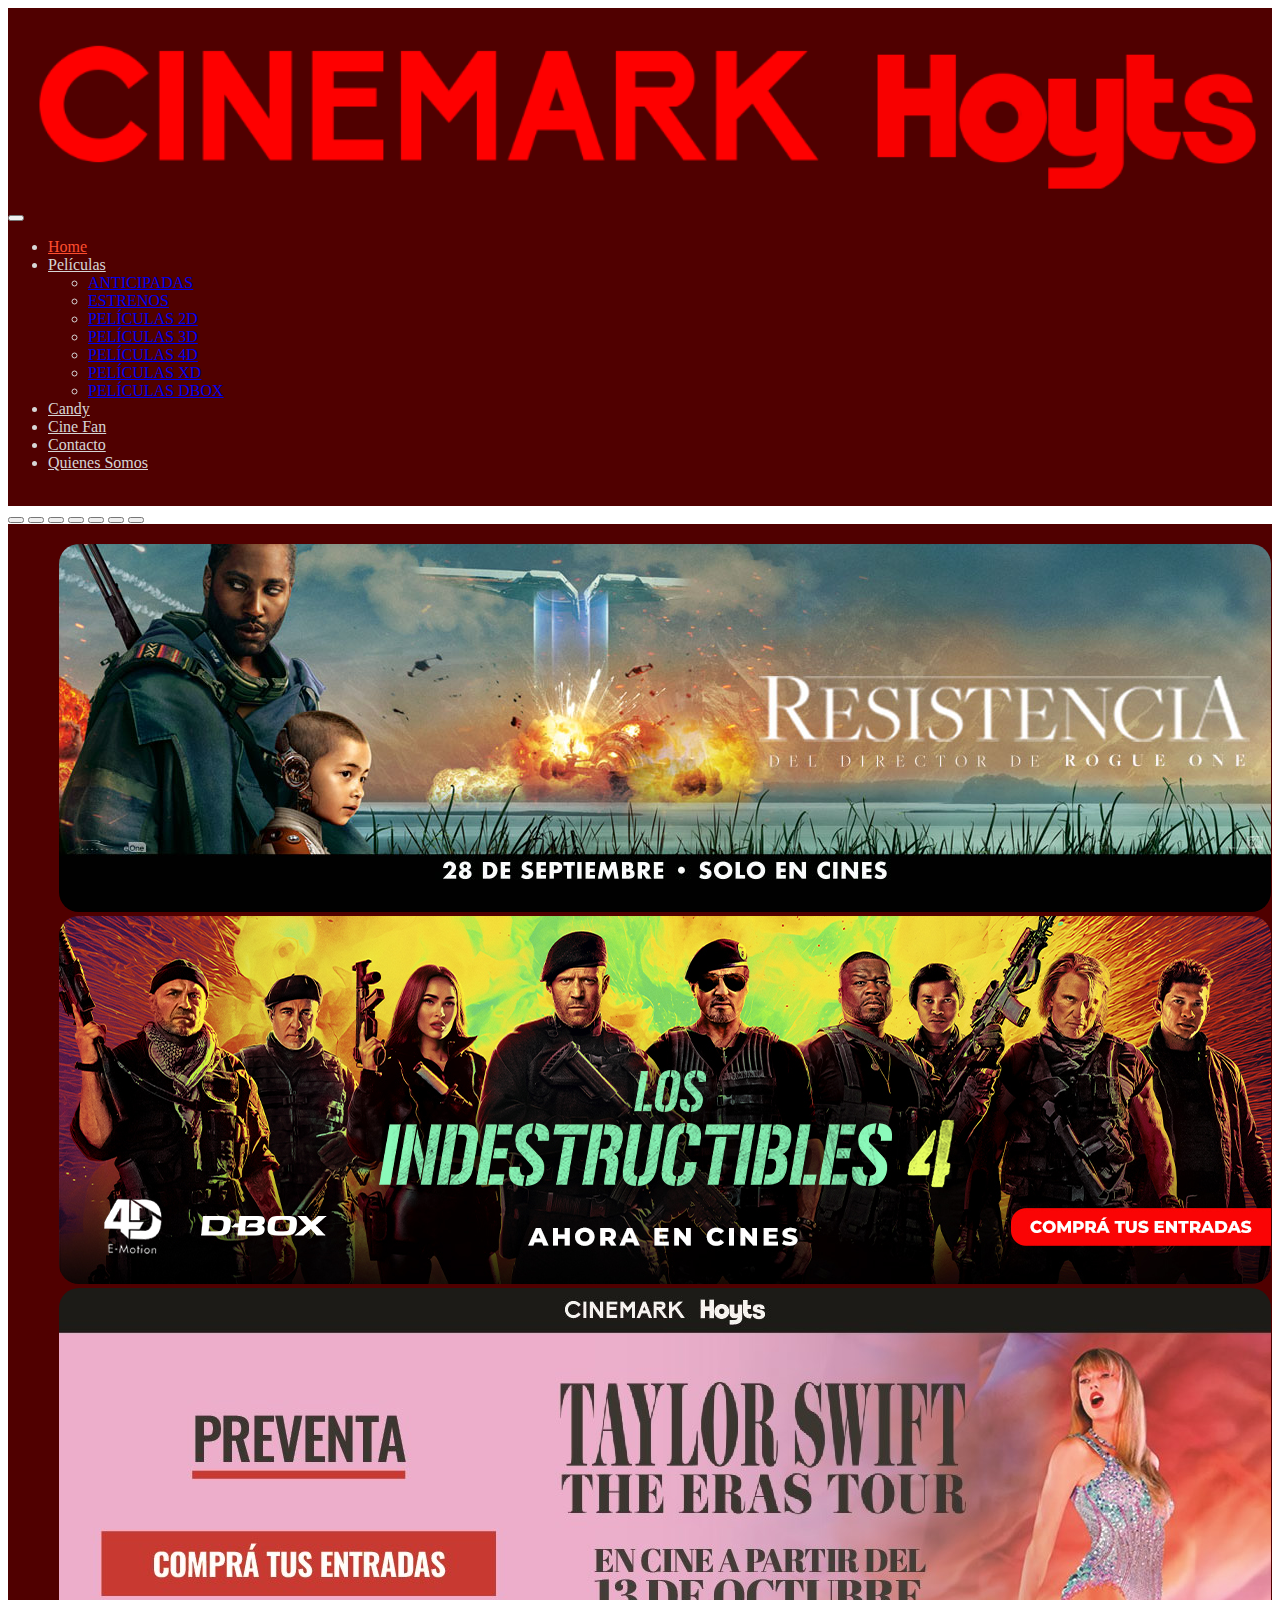
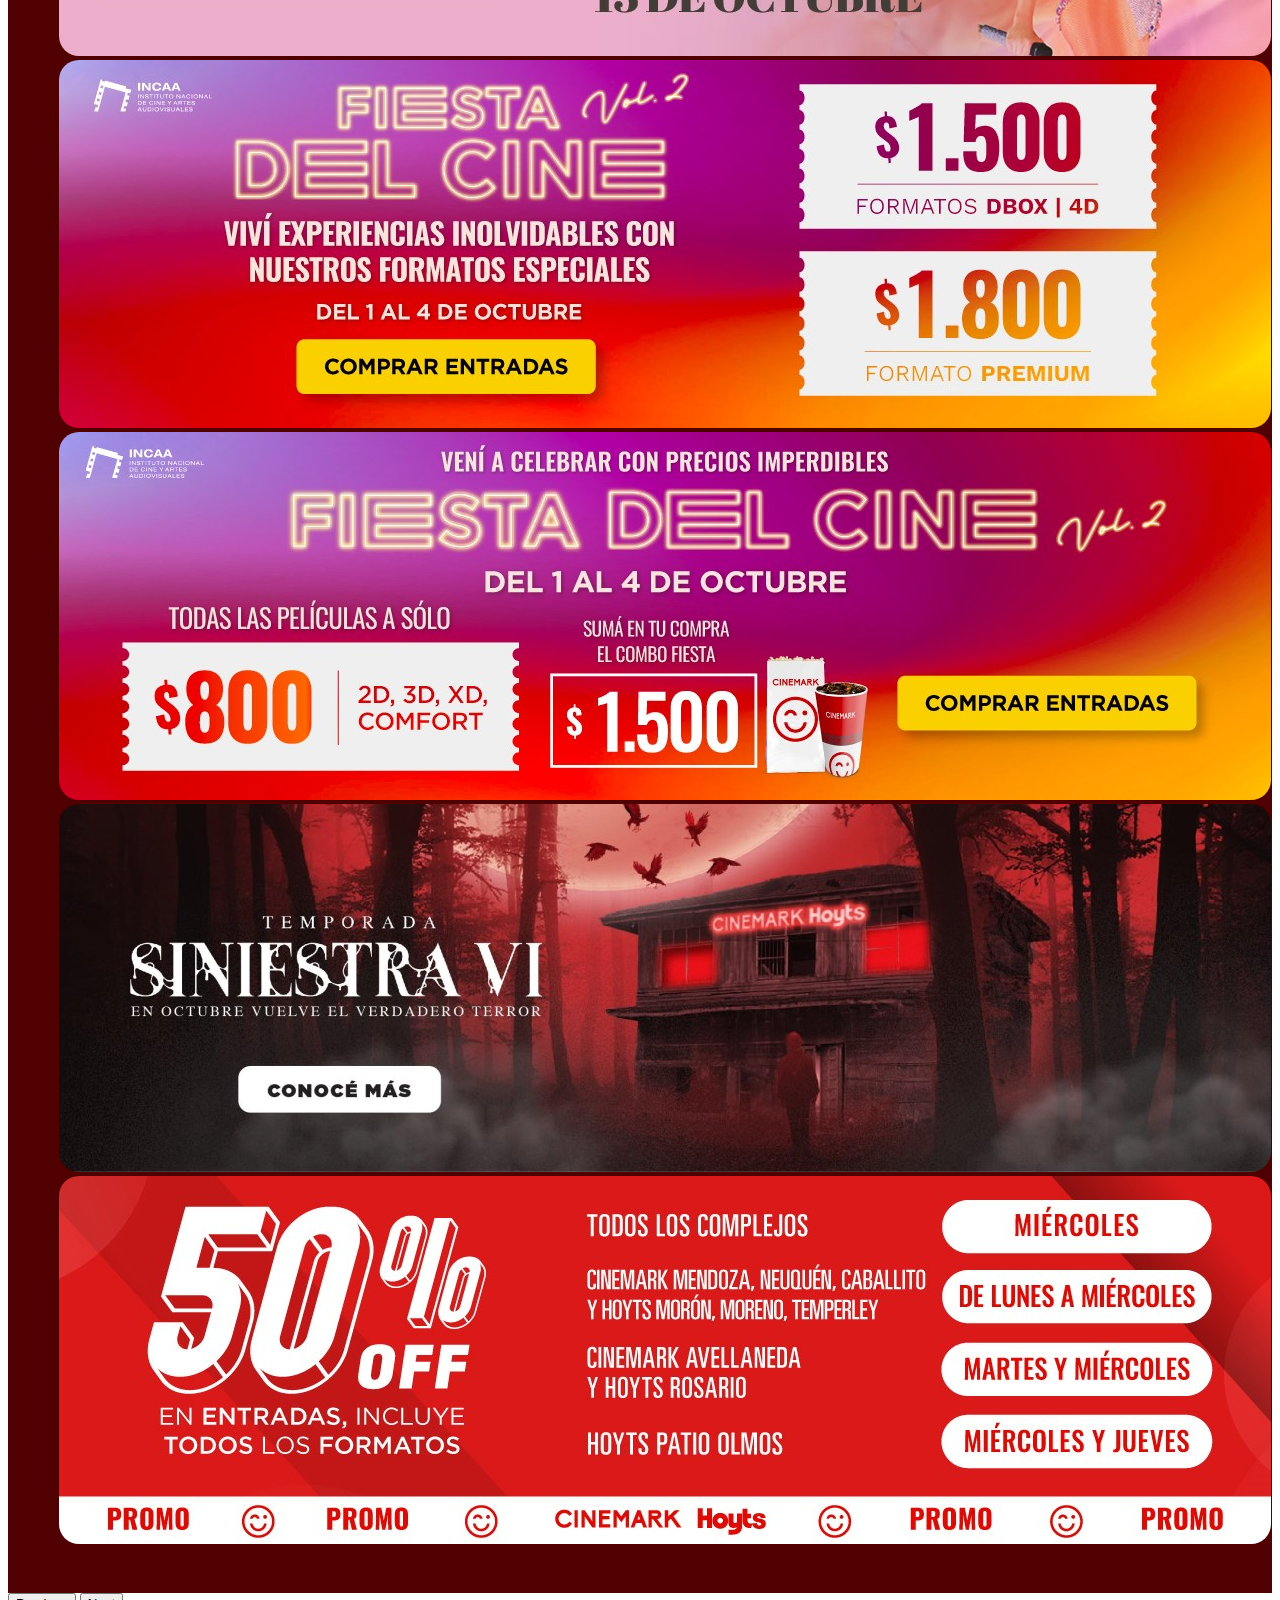
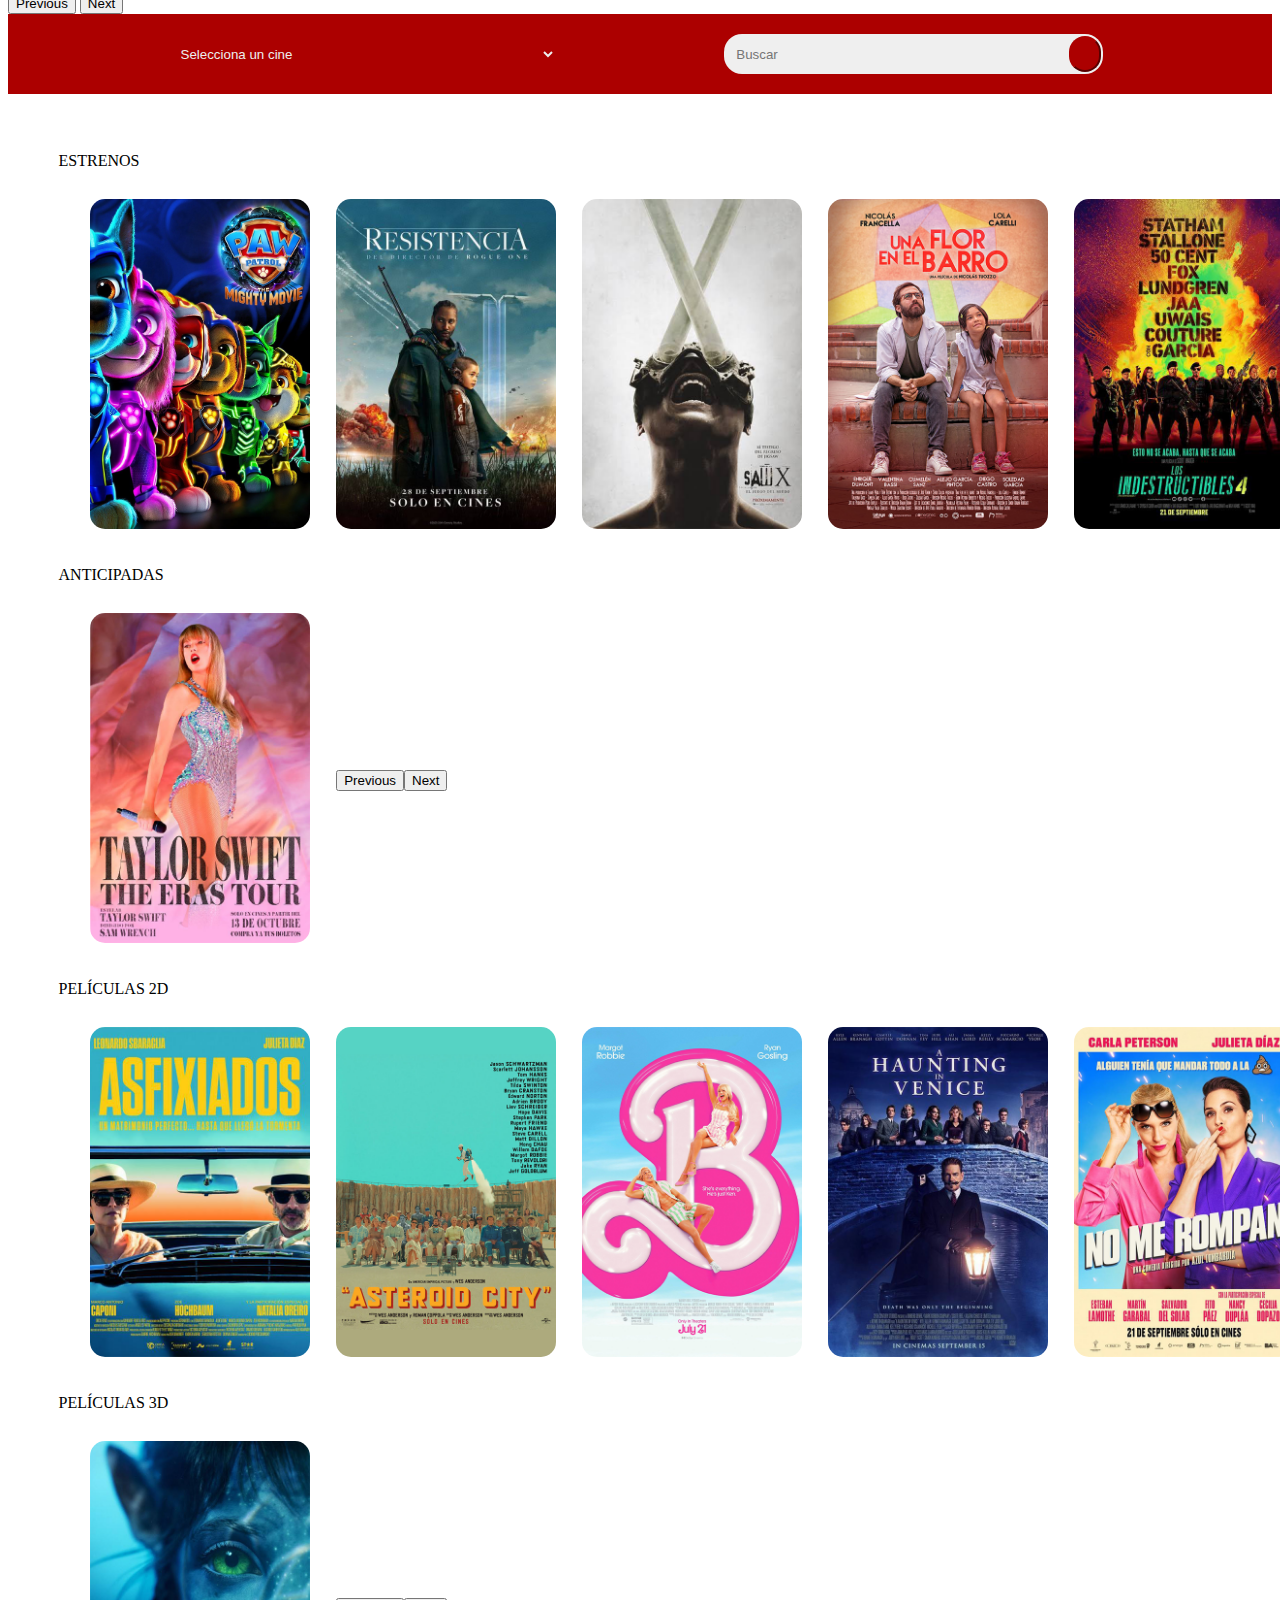
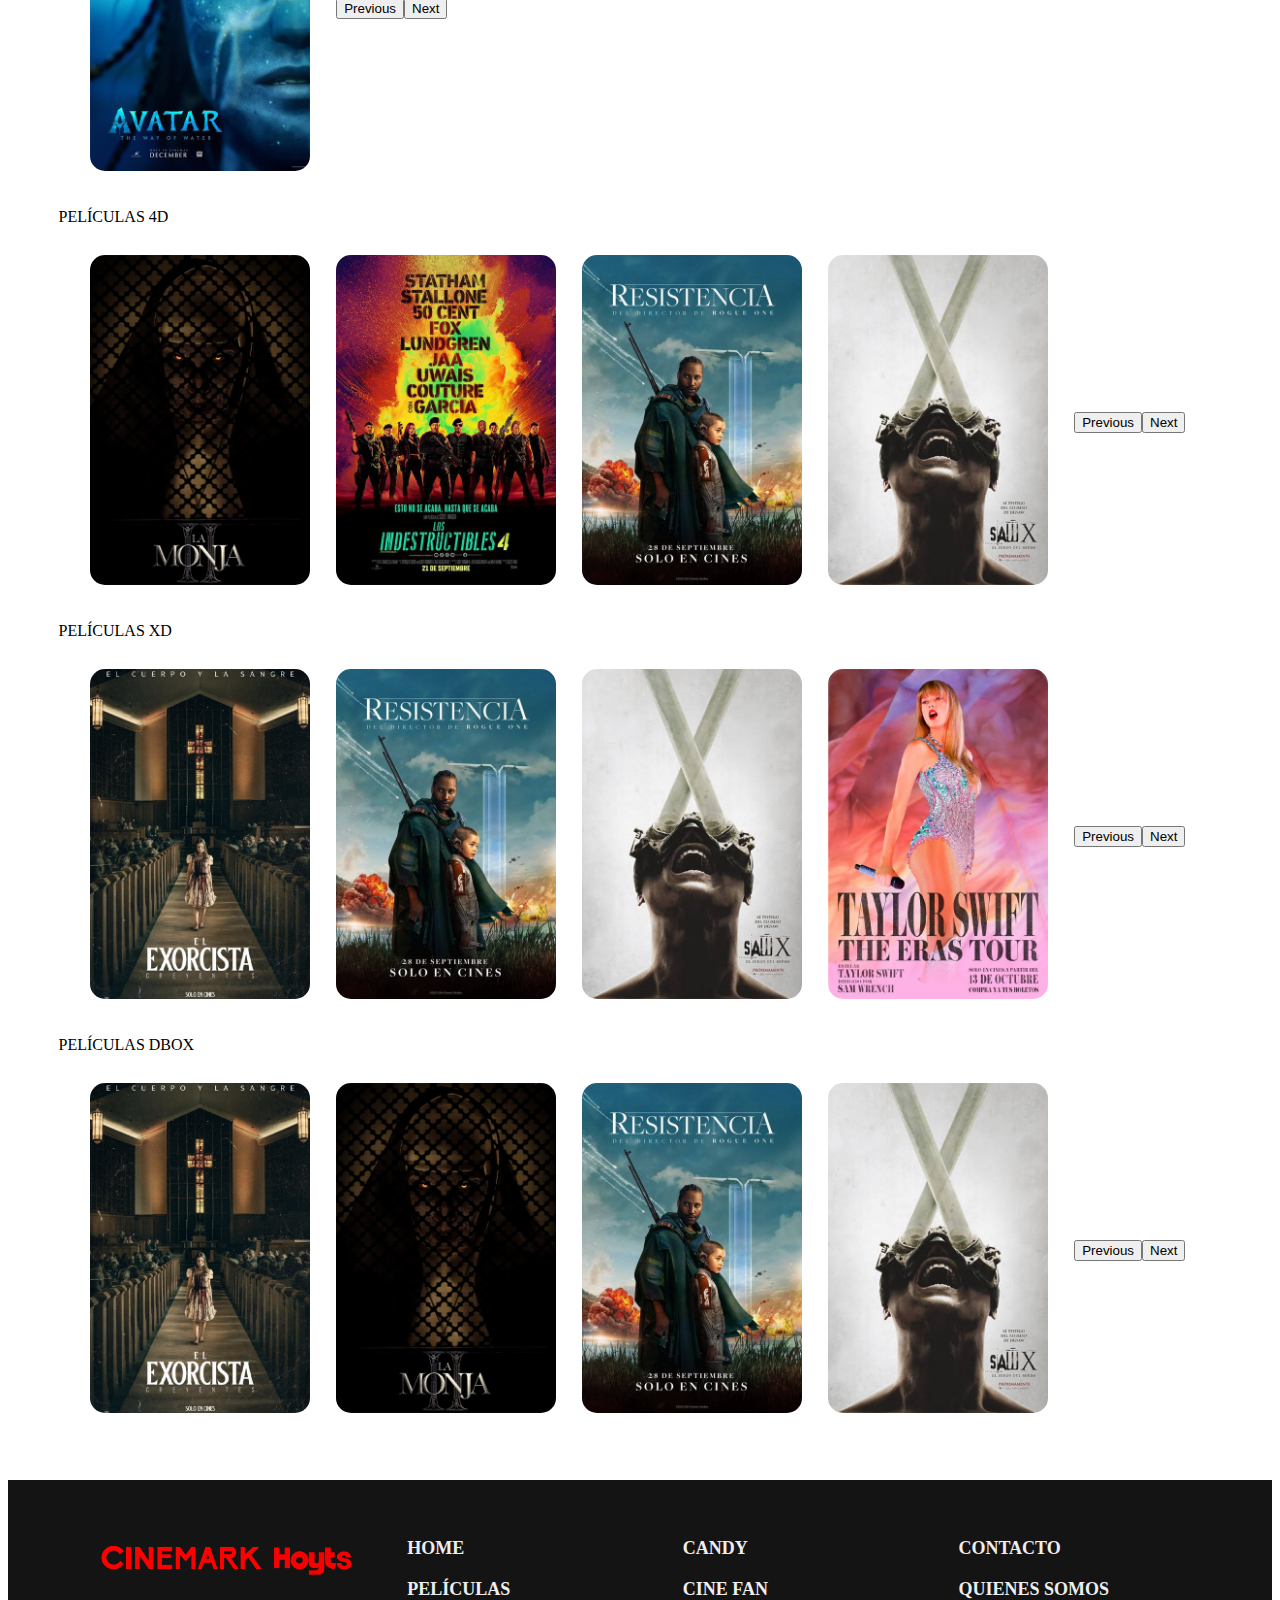
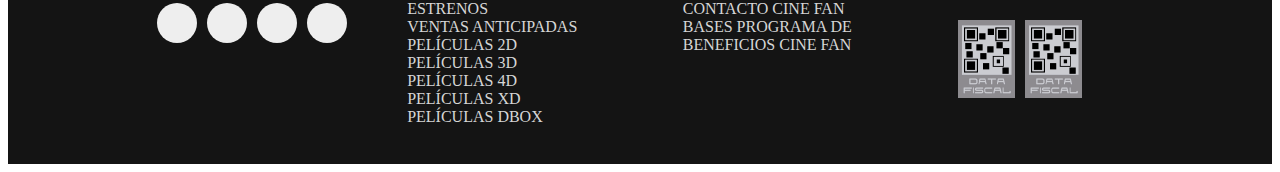
<file: MyP2/index.html>
<!doctype html>
<html lang="es">
    <head>
        <meta charset="utf-8">
        <meta name="viewport" content="width=device-width, initial-scale=1">
        <title>Cinemark Hoyts</title>
        <link href="https://cdn.jsdelivr.net/npm/bootstrap@5.3.2/dist/css/bootstrap.min.css" rel="stylesheet" integrity="sha384-T3c6CoIi6uLrA9TneNEoa7RxnatzjcDSCmG1MXxSR1GAsXEV/Dwwykc2MPK8M2HN" crossorigin="anonymous">
        <link rel="stylesheet" href="styles.css">
        <link rel="stylesheet" href="https://cdnjs.cloudflare.com/ajax/libs/font-awesome/6.4.0/css/all.min.css" integrity="sha512-iecdLmaskl7CVkqkXNQ/ZH/XLlvWZOJyj7Yy7tcenmpD1ypASozpmT/E0iPtmFIB46ZmdtAc9eNBvH0H/ZpiBw==" crossorigin="anonymous" referrerpolicy="no-referrer" />
    </head>
    <body>
        <nav class="navbar navbar-expand-lg ">
            <div class="container-fluid">
                <a href="index.html" style="width: 20%;">
                    <img src="Imagenes/Cinemark Hoyts logo.png" class="logo" style="width: 100%; padding-left: 10px;">
                </a>
                <button class="navbar-toggler" type="button" data-bs-toggle="collapse" data-bs-target="#navbarNavDropdown" aria-controls="navbarNavDropdown" aria-expanded="false" aria-label="Toggle navigation">
                    <span class="navbar-toggler-icon"></span>
                </button>
                <div class="collapse navbar-collapse justify-content-center" id="navbarNavDropdown">
                    <ul class="navbar-nav nav-underline">
                        <li class="nav-item">
                            <a class="nav-link active" aria-current="page" href="index.html" style="color: #ff4e2f;">Home</a>
                        </li>
                        <li class="nav-item dropdown">
                            <a class="nav-link dropdown-toggle" href="peliculas.html" role="button" data-bs-toggle="dropdown" aria-expanded="false">
                            Películas
                            </a>
                            <ul class="dropdown-menu">
                                <li><a class="dropdown-item" href="peliculas.html">ANTICIPADAS</a></li>
                                <li><a class="dropdown-item" href="peliculas.html">ESTRENOS</a></li>
                                <li><a class="dropdown-item" href="peliculas.html">PELÍCULAS 2D</a></li>
                                <li><a class="dropdown-item" href="peliculas.html">PELÍCULAS 3D</a></li>
                                <li><a class="dropdown-item" href="peliculas.html">PELÍCULAS 4D</a></li>
                                <li><a class="dropdown-item" href="peliculas.html">PELÍCULAS XD</a></li>
                                <li><a class="dropdown-item" href="peliculas.html">PELÍCULAS DBOX</a></li>
                            </ul>
                        </li>
                        <li class="nav-item">
                            <a class="nav-link" href="candy.html">Candy</a>
                        </li>
                        <li class="nav-item">
                            <a class="nav-link" href="cinefan.html">Cine Fan</a>
                        </li>
                        <li class="nav-item">
                            <a class="nav-link" href="contacto.html">Contacto</a>
                        </li>
                        <li class="nav-item">
                            <a class="nav-link" href="quienessomos.html">Quienes Somos</a>
                        </li>
                    </ul>
                </div>
                <a href="user.html" class="user" style="width: 20%; text-align: end; padding-right: 10px ;">
                    <i class="fa-solid fa-circle-user fa-2xl" style="color: #d9d9d9;"></i>
                </a>
            </div>
        </nav>
        
        <div id="carouselExampleIndicators" class="carousel slide">
            <div class="carousel-indicators">
                <button type="button" data-bs-target="#carouselExampleIndicators" data-bs-slide-to="0" class="active" aria-current="true" aria-label="Slide 1"></button>
                <button type="button" data-bs-target="#carouselExampleIndicators" data-bs-slide-to="1" aria-label="Slide 2"></button>
                <button type="button" data-bs-target="#carouselExampleIndicators" data-bs-slide-to="2" aria-label="Slide 3"></button>
                <button type="button" data-bs-target="#carouselExampleIndicators" data-bs-slide-to="3" aria-label="Slide 4"></button>
                <button type="button" data-bs-target="#carouselExampleIndicators" data-bs-slide-to="4" aria-label="Slide 5"></button>
                <button type="button" data-bs-target="#carouselExampleIndicators" data-bs-slide-to="5" aria-label="Slide 6"></button>
                <button type="button" data-bs-target="#carouselExampleIndicators" data-bs-slide-to="6" aria-label="Slide 7"></button>
            </div>
            <div class="carousel-inner" id="first-carousel">
                <div class="carousel-item active">
                    <img src="Imagenes/12552631019201753283.jpeg" class="d-block w-100" alt="..." style="border-radius: 20px;">
                </div>
                <div class="carousel-item">
                    <img src="Imagenes/14519204671039469643.jpeg" class="d-block w-100" alt="..." style="border-radius: 20px;">
                </div>
                <div class="carousel-item">
                    <img src="Imagenes/751.png" class="d-block w-100" alt="..." style="border-radius: 20px;">
                </div>
                <div class="carousel-item">
                    <img src="Imagenes/750.png" class="d-block w-100" alt="..." style="border-radius: 20px;">
                </div>
                <div class="carousel-item">
                    <img src="Imagenes/749.png" class="d-block w-100" alt="..." style="border-radius: 20px;">
                </div>
                <div class="carousel-item">
                    <img src="Imagenes/743 (1).png" class="d-block w-100" alt="..." style="border-radius: 20px;">
                </div>
                <div class="carousel-item">
                    <img src="Imagenes/735.png" class="d-block w-100" alt="..." style="border-radius: 20px;">
                </div>
            </div>
            <button class="carousel-control-prev" type="button" data-bs-target="#carouselExampleIndicators" data-bs-slide="prev">
                <span class="carousel-control-prev-icon" aria-hidden="true"></span>
                <span class="visually-hidden">Previous</span>
            </button>
            <button class="carousel-control-next" type="button" data-bs-target="#carouselExampleIndicators" data-bs-slide="next">
                <span class="carousel-control-next-icon" aria-hidden="true"></span>
                <span class="visually-hidden">Next</span>
            </button>
        </div>
        
        <div class="cinescontainer">
            <select class="form-select" aria-label="select example" style="width: 30%; background-color: transparent; border: none; color: #eeeeee;">
                <option value="null">Selecciona un cine</option>
                <option value="1">CINEMARK SANTA FE</option>
                <option value="2">HOYTS ROSARIO</option>
                <option value="3">CINEMARK TORTUGAS</option>
                <option value="4">HOYTS PATIO OLMOS</option>
                <option value="5">CINEMARK MALVINAS ARGENTINAS</option>
                <option value="6">CINEMARK SOLEIL</option>
                <option value="7">HOYTS NUEVOCENTRO</option>
                <option value="8">HOYTS UNICENTER</option>
                <option value="9">HOYTS MORENO</option>
                <option value="10">HOYTS DOT</option>
                <option value="11">HOYTS MORON</option>
                <option value="12">CINEMARK PALERMO</option>
                <option value="13">HOYTS ABASTO</option>
                <option value="14">CINEMARK CABALLITO</option>
                <option value="15">CINEMARK SAN JUSTO</option>
                <option value="16">CINEMARK PUERTO MADERO</option>
                <option value="17">CINEMARK AVELLANEDA</option>
                <option value="18">HOYTS TEMPERLY</option>
                <option value="19">HOYTS QUILMES</option>
                <option value="20">CINEMARK MENDOZA</option>
                <option value="21">HCINEMARK SALTA</option>
                <option value="22">HOYTS SALTA</option>
                <option value="23">CINEMARK NEUQUEN</option>
            </select>
            <form class="d-flex" role="search">
                <div class="buscador">
                    <input class="form-control me-2" type="search" placeholder="Buscar" aria-label="Search">
                    <button class="btn btn-danger" type="submit">
                        <i class="fa-solid fa-magnifying-glass" style="color: #ffffff;"></i>
                    </button>
                </div> 
            </form>
        </div>

        <div class="cartelera-container">
            <p class="fs-3 estrenos">ESTRENOS</p>
            <div class="carousel slide cartelera">
                <div class="carousel-inner inner-cartelera">
                    <div class="carousel-item active carousel-movies">
                        <img src="Imagenes/images (10).jpeg" class="pelicula" style="width: 100%; border-radius: 15px;">
                    </div>
                    <div class="carousel-item active carousel-movies">
                        <img src="Imagenes/resistencia.png" class="pelicula" style="width: 100%; border-radius: 15px;">
                    </div>
                    <div class="carousel-item active carousel-movies">
                        <img src="Imagenes/saw x.png" class="pelicula" style="width: 100%; border-radius: 15px;">
                    </div>
                    <div class="carousel-item active carousel-movies">
                        <img src="Imagenes/una flor en el barro.png" class="pelicula" style="width: 100%; border-radius: 15px;">
                    </div>
                    <div class="carousel-item active carousel-movies">
                        <img src="Imagenes/los indestructibles.png" class="pelicula" style="width: 100%; border-radius: 15px;">
                    </div>
                    <!--<div class="carousel-item carousel-movies">
                        <img src="Imagenes/vampiro.png" class="pelicula" style="width: 100%; border-radius: 15px;">
                    </div>-->
                </div>
                <button class="carousel-control-prev" type="button" data-bs-target="#carouselExample" data-bs-slide="prev">
                    <span class="carousel-control-prev-icon" aria-hidden="true"></span>
                    <span class="visually-hidden">Previous</span>
                </button>
                <button class="carousel-control-next" type="button" data-bs-target="#carouselExample" data-bs-slide="next">
                    <span class="carousel-control-next-icon" aria-hidden="true"></span>
                    <span class="visually-hidden">Next</span>
                </button>
            </div> 
            <p class="fs-3 anticipadas">ANTICIPADAS</p>
            <div class="carousel slide cartelera">
                <div class="carousel-inner inner-cartelera">
                    <div class="carousel-item active carousel-movies">
                        <img src="Imagenes/taylor.png" class="pelicula" style="width: 100%; border-radius: 15px;">
                    </div>
                    <!--<div class="carousel-item active carousel-movies" >
                        <img src="Imagenes/blue jean.png" class="pelicula" style="width: 100%; border-radius: 15px;">
                    </div>
                    <div class="carousel-item active carousel-movies">
                        <img src="Imagenes/extraña forma de vivir.png" class="pelicula" style="width: 100%; border-radius: 15px;">
                    </div>
                    <div class="carousel-item active carousel-movies">
                        <img src="Imagenes/los indestructibles.png" class="pelicula" style="width: 100%; border-radius: 15px;">
                    </div>
                    <div class="carousel-item active carousel-movies">
                        <img src="Imagenes/no me rompan.png" class="pelicula" style="width: 100%; border-radius: 15px;">
                    </div>
                    <div class="carousel-item carousel-movies">
                        <img src="Imagenes/vampiro.png" class="pelicula" style="width: 100%; border-radius: 15px;">
                    </div>-->
                </div>
                <button class="carousel-control-prev" type="button" data-bs-target="#carouselExample" data-bs-slide="prev">
                    <span class="carousel-control-prev-icon" aria-hidden="true"></span>
                    <span class="visually-hidden">Previous</span>
                </button>
                <button class="carousel-control-next" type="button" data-bs-target="#carouselExample" data-bs-slide="next">
                    <span class="carousel-control-next-icon" aria-hidden="true"></span>
                    <span class="visually-hidden">Next</span>
                </button>
            </div> 
            <p class="fs-3 2d">PELÍCULAS 2D</p>
            <div class="carousel slide cartelera">
                <div class="carousel-inner inner-cartelera">
                    <div class="carousel-item active carousel-movies">
                        <img src="Imagenes/asfixiados.png" class="pelicula" style="width: 100%; border-radius: 15px;">
                    </div>
                    <div class="carousel-item active carousel-movies">
                        <img src="Imagenes/asteroid.png" class="pelicula" style="width: 100%; border-radius: 15px;">
                    </div>
                    <div class="carousel-item active carousel-movies">
                        <img src="Imagenes/barbie.png" class="pelicula" style="width: 100%; border-radius: 15px;">
                    </div>
                    <div class="carousel-item active carousel-movies">
                        <img src="Imagenes/caceria venecia.png" class="pelicula" style="width: 100%; border-radius: 15px;">
                    </div>
                    <div class="carousel-item active carousel-movies">
                        <img src="Imagenes/no me rompan.png" class="pelicula" style="width: 100%; border-radius: 15px;">
                    </div>
                    <div class="carousel-item carousel-movies">
                        <img src="Imagenes/sonido libertad.png" class="pelicula" style="width: 100%; border-radius: 15px;">
                    </div>
                    <div class="carousel-item carousel-movies">
                        <img src="Imagenes/sonido libertad.png" class="pelicula" style="width: 100%; border-radius: 15px;">
                    </div>
                </div>
                <button class="carousel-control-prev" type="button" data-bs-target="#carouselExample" data-bs-slide="prev">
                    <span class="carousel-control-prev-icon" aria-hidden="true"></span>
                    <span class="visually-hidden">Previous</span>
                </button>
                <button class="carousel-control-next" type="button" data-bs-target="#carouselExample" data-bs-slide="next">
                    <span class="carousel-control-next-icon" aria-hidden="true"></span>
                    <span class="visually-hidden">Next</span>
                </button>
            </div> 
            <p class="fs-3 3d">PELÍCULAS 3D</p>
            <div class="carousel slide cartelera">
                <div class="carousel-inner inner-cartelera">
                    <div class="carousel-item active carousel-movies">
                        <img src="Imagenes/avatar.png" class="pelicula" style="width: 100%; border-radius: 15px;">
                    </div>
                    <!--<div class="carousel-item active carousel-movies">
                        <img src="Imagenes/blue jean.png" class="pelicula" style="width: 100%; border-radius: 15px;">
                    </div>
                    <div class="carousel-item active carousel-movies">
                        <img src="Imagenes/extraña forma de vivir.png" class="pelicula" style="width: 100%; border-radius: 15px;">
                    </div>
                    <div class="carousel-item active carousel-movies">
                        <img src="Imagenes/los indestructibles.png" class="pelicula" style="width: 100%; border-radius: 15px;">
                    </div>
                    <div class="carousel-item active carousel-movies">
                        <img src="Imagenes/no me rompan.png" class="pelicula" style="width: 100%; border-radius: 15px;">
                    </div>
                    <div class="carousel-item carousel-movies">
                        <img src="Imagenes/vampiro.png" class="pelicula" style="width: 100%; border-radius: 15px;">
                    </div>-->
                </div>
                <button class="carousel-control-prev" type="button" data-bs-target="#carouselExample" data-bs-slide="prev">
                    <span class="carousel-control-prev-icon" aria-hidden="true"></span>
                    <span class="visually-hidden">Previous</span>
                </button>
                <button class="carousel-control-next" type="button" data-bs-target="#carouselExample" data-bs-slide="next">
                    <span class="carousel-control-next-icon" aria-hidden="true"></span>
                    <span class="visually-hidden">Next</span>
                </button>
            </div> 
            <p class="fs-3 4d">PELÍCULAS 4D</p>
            <div class="carousel slide cartelera">
                <div class="carousel-inner inner-cartelera">
                    <div class="carousel-item active carousel-movies">
                        <img src="Imagenes/la monja.png" class="pelicula" style="width: 100%; border-radius: 15px;">
                    </div>
                    <div class="carousel-item active carousel-movies">
                        <img src="Imagenes/los indestructibles.png" class="pelicula" style="width: 100%; border-radius: 15px;">
                    </div>
                    <div class="carousel-item active carousel-movies">
                        <img src="Imagenes/resistencia.png" class="pelicula" style="width: 100%; border-radius: 15px;">
                    </div>
                    <div class="carousel-item active carousel-movies">
                        <img src="Imagenes/saw x.png" class="pelicula" style="width: 100%; border-radius: 15px;">
                    </div>
                    <!--<div class="carousel-item active carousel-movies">
                        <img src="Imagenes/no me rompan.png" class="pelicula" style="width: 100%; border-radius: 15px;">
                    </div>
                    <div class="carousel-item carousel-movies">
                        <img src="Imagenes/vampiro.png" class="pelicula" style="width: 100%; border-radius: 15px;">
                    </div>-->
                </div>
                <button class="carousel-control-prev" type="button" data-bs-target="#carouselExample" data-bs-slide="prev">
                    <span class="carousel-control-prev-icon" aria-hidden="true"></span>
                    <span class="visually-hidden">Previous</span>
                </button>
                <button class="carousel-control-next" type="button" data-bs-target="#carouselExample" data-bs-slide="next">
                    <span class="carousel-control-next-icon" aria-hidden="true"></span>
                    <span class="visually-hidden">Next</span>
                </button>
            </div> 
            <p class="fs-3 xd">PELÍCULAS XD</p>
            <div class="carousel slide cartelera">
                <div class="carousel-inner inner-cartelera">
                    <div class="carousel-item active carousel-movies">
                        <img src="Imagenes/el exorcista.png" class="pelicula" style="width: 100%; border-radius: 15px;">
                    </div>
                    <div class="carousel-item active carousel-movies">
                        <img src="Imagenes/resistencia.png" class="pelicula" style="width: 100%; border-radius: 15px;">
                    </div>
                    <div class="carousel-item active carousel-movies">
                        <img src="Imagenes/saw x.png" class="pelicula" style="width: 100%; border-radius: 15px;">
                    </div>
                    <div class="carousel-item active carousel-movies">
                        <img src="Imagenes/taylor.png" class="pelicula" style="width: 100%; border-radius: 15px;">
                    </div>
                    <!--<div class="carousel-item active carousel-movies">
                        <img src="Imagenes/no me rompan.png" class="pelicula" style="width: 100%; border-radius: 15px;">
                    </div>
                    <div class="carousel-item carousel-movies">
                        <img src="Imagenes/vampiro.png" class="pelicula" style="width: 100%; border-radius: 15px;">
                    </div>-->
                </div>
                <button class="carousel-control-prev" type="button" data-bs-target="#carouselExample" data-bs-slide="prev">
                    <span class="carousel-control-prev-icon" aria-hidden="true"></span>
                    <span class="visually-hidden">Previous</span>
                </button>
                <button class="carousel-control-next" type="button" data-bs-target="#carouselExample" data-bs-slide="next">
                    <span class="carousel-control-next-icon" aria-hidden="true"></span>
                    <span class="visually-hidden">Next</span>
                </button>
            </div> 
            <p class="fs-3 dbox">PELÍCULAS DBOX</p>
            <div class="carousel slide cartelera">
                <div class="carousel-inner inner-cartelera">
                    <div class="carousel-item active carousel-movies">
                        <img src="Imagenes/el exorcista.png" class="pelicula" style="width: 100%; border-radius: 15px;">
                    </div>
                    <div class="carousel-item active carousel-movies">
                        <img src="Imagenes/la monja.png" class="pelicula" style="width: 100%; border-radius: 15px;">
                    </div>
                    <div class="carousel-item active carousel-movies">
                        <img src="Imagenes/resistencia.png" class="pelicula" style="width: 100%; border-radius: 15px;">
                    </div>
                    <div class="carousel-item active carousel-movies">
                        <img src="Imagenes/saw x.png" class="pelicula" style="width: 100%; border-radius: 15px;">
                    </div>
                    <!--<div class="carousel-item active carousel-movies">
                        <img src="Imagenes/no me rompan.png" class="pelicula" style="width: 100%; border-radius: 15px;">
                    </div>
                    <div class="carousel-item carousel-movies">
                        <img src="Imagenes/vampiro.png" class="pelicula" style="width: 100%; border-radius: 15px;">
                    </div>-->
                </div>
                <button class="carousel-control-prev" type="button" data-bs-target="#carouselExample" data-bs-slide="prev">
                    <span class="carousel-control-prev-icon" aria-hidden="true"></span>
                    <span class="visually-hidden">Previous</span>
                </button>
                <button class="carousel-control-next" type="button" data-bs-target="#carouselExample" data-bs-slide="next">
                    <span class="carousel-control-next-icon" aria-hidden="true"></span>
                    <span class="visually-hidden">Next</span>
                </button>
            </div> 
        </div>
        
        <footer>
            <div class="media">
                <img src="Imagenes/Cinemark Hoyts logo.png" class="logo-footer">
                <div class="social-media">
                    <div class="brand">
                        <i class="fa-brands fa-facebook fa-2xl" style="color: #eeeeee; scale: 125%;"><a href="https://es-la.facebook.com/CinemarkHoyts/"></a></i>
                    </div> 
                    <div class="brand red">
                        <i class="fa-brands fa-instagram fa-2xl" style="color: #202020;"><a href="https://www.instagram.com/cinemarkhoyts/"></a></i>
                    </div>
                    <div class="brand red">
                        <i class="fa-brands fa-tiktok fa-2xl" style="color: #202020;"><a href="https://www.tiktok.com/@cinemarkhoytsarg"></a></i>
                    </div>
                    <div class="brand red">
                        <i class="fa-brands fa-x-twitter fa-2xl" style="color: #202020;"><a href="https://twitter.com/CinemarkHoyts/"></a></i>
                    </div>
                    <div class="brand red">
                        <i class="fa-brands fa-linkedin-in fa-2xl" style="color: #202020;"><a href="https://ar.linkedin.com/company/cinemark-hoyts-argentina"></a></i>
                    </div>
                </div>
            </div>
            <div class="footer-menu">
                <a href="index.html" class="menu-1">HOME</a>
                <a href="peliculas.html" class="menu-1">PELÍCULAS</a>
                <div class="footer-menu-menu">
                    <a href="">ESTRENOS</a>
                    <a href="">VENTAS ANTICIPADAS</a>
                    <a href="">PELÍCULAS 2D</a>
                    <a href="">PELÍCULAS 3D</a>
                    <a href="">PELÍCULAS 4D</a>
                    <a href="">PELÍCULAS XD</a>
                    <a href="">PELÍCULAS DBOX</a>
                </div>
            </div>
            <div class="footer-menu">
                <a href="candy.html" class="menu-1">CANDY</a>
                <a href="cinefan.html" class="menu-1">CINE FAN</a>
                <div class="footer-menu-menu">
                    <a href="">CONTACTO CINE FAN</a>
                    <a href="">BASES PROGRAMA DE BENEFICIOS CINE FAN</a>
                </div>
            </div>
            <div class="footer-menu">
                <a href="contacto.html" class="menu-1">CONTACTO</a>
                <a href="quienessomos.html" class="menu-1">QUIENES SOMOS</a>
                <div class="data-fiscal-img">
                    <img src="Imagenes/data-fiscal.png">
                    <img src="Imagenes/data-fiscal (1).png">
                </div>
            </div>
        </footer>

        <script src="https://cdn.jsdelivr.net/npm/bootstrap@5.3.2/dist/js/bootstrap.bundle.min.js" integrity="sha384-C6RzsynM9kWDrMNeT87bh95OGNyZPhcTNXj1NW7RuBCsyN/o0jlpcV8Qyq46cDfL" crossorigin="anonymous"></script>
    </body>
</html>
</file>
<file: MyP2/styles.css>
.navbar{
  background-color: #500000;
}
.navbar-nav{
  color: #d6d6d6;
}
li .nav-link{
  color: #d6d6d6;
}
.navbar-nav :hover{
  color: #AC0000;
}
.navbar-nav :active{
  color: #ff4e2f;
}
#first-carousel{
  padding-top: 20px;
  padding-bottom: 45px;
  padding-right: 4%; 
  padding-left: 4%;
  background-color: #500000;
}
.cinescontainer{
  background-color: #AC0000;
  padding-top: 20px;
  padding-bottom: 20px;
  display: flex;
  flex-direction: row;
  justify-content: space-evenly;
}
.form-select option {
  background-color: #500000;
  color: #eeeeee;
}
.d-flex{
  width: 30%;
}
.buscador{
  background-color: #efefef;
  border: none;
  border-radius: 18px;
  height: 36px;
  display: flex;
  flex-direction: row;
  justify-content: space-between;
  padding: 2px;
}
.form-control{
  border: none;
  background: none;
  width: 320px;
  padding-left: 10px;
}
.form-control :{
  border: none;
  border-style: none;
}
.btn-danger{
  border-radius: 16px;
  width: 32px;
  padding: 0%;
  background-color: #AC0000;
  border-color: #AC0000;
}

.fa-magnifying-glass{
  scale: 120%;
}

.cartelera-container{
  padding-top: 3%;
  display: flex;
  flex-direction: column;
  align-content: center;
  flex-wrap: wrap;
  width: 100%;
}
.fs-3{
  margin-top: 20px;
  padding-left: 4%;
}
.cartelera{
  height: 360px;
  display: flex;
  align-items: center;
  width: 100%;
}
.inner-cartelera{
  display: flex;
  height: 360px;
  align-items: center;
  padding-inline-start: 6.5%;
}
.carousel-movies{
  width: 220px;
  outline: none; 
  margin-right: 26px;
  
}
.carousel-movies :hover{
  scale: 105%;
  border-style: outset;
  border-color: #ff4e2f;
  border-width: 2px;
  transition: .3s;
  cursor: pointer;
  box-shadow: 0 0 10px #AC0000;
  border-radius: 15px;
}

footer{
  background-color: rgb(20, 20, 20);
  display: flex;
  flex-direction: row;
  padding: 3%;
  justify-content: space-evenly;
  margin-top: 50px;
}
footer a{
  text-decoration: none;
  color: #d6d6d6;
}
.media{
  display: flex;
  flex-direction: column;
  flex-wrap: wrap;
  align-content: center;
  width: 290px;
}
.social-media{
  display: flex;
  flex-direction: row;
  justify-content: space-evenly;
  padding-top: 26px;
}
.logo-footer{
  width: 260px;
  margin-top: 20px;
}
.brand{
  width: 40px;
  height: 40px;
  display: flex;
  justify-content: center;
  align-items: center;
}
.red{
  background-color: #eeeeee;
  border-radius: 20px;
}

.footer-menu{
  display: flex;
  flex-direction: column;
  width: 240px;
}
.footer-menu-menu{
  display: flex;
  flex-direction: column;
}
.menu-1{
  margin-top: 20px;
  font-weight: 600;
  font-size: 18px;
  color: #eeeeee;
}
.data-fiscal-img{
  display: flex;
  flex-direction: row;
  padding-top: 20px;
}
.data-fiscal-img img{
  padding-right: 10px;
}

@media (min-width: 768px) {
    
    .carousel-inner .carousel-item-end.active,
    .carousel-inner .carousel-item-next {
      transform: translateX(25%);
    }
    
    .carousel-inner .carousel-item-start.active, 
    .carousel-inner .carousel-item-prev {
      transform: translateX(-25%);
    }
}

.carousel-inner .carousel-item-end,
.carousel-inner .carousel-item-start { 
  transform: translateX(0);
}
</file>
